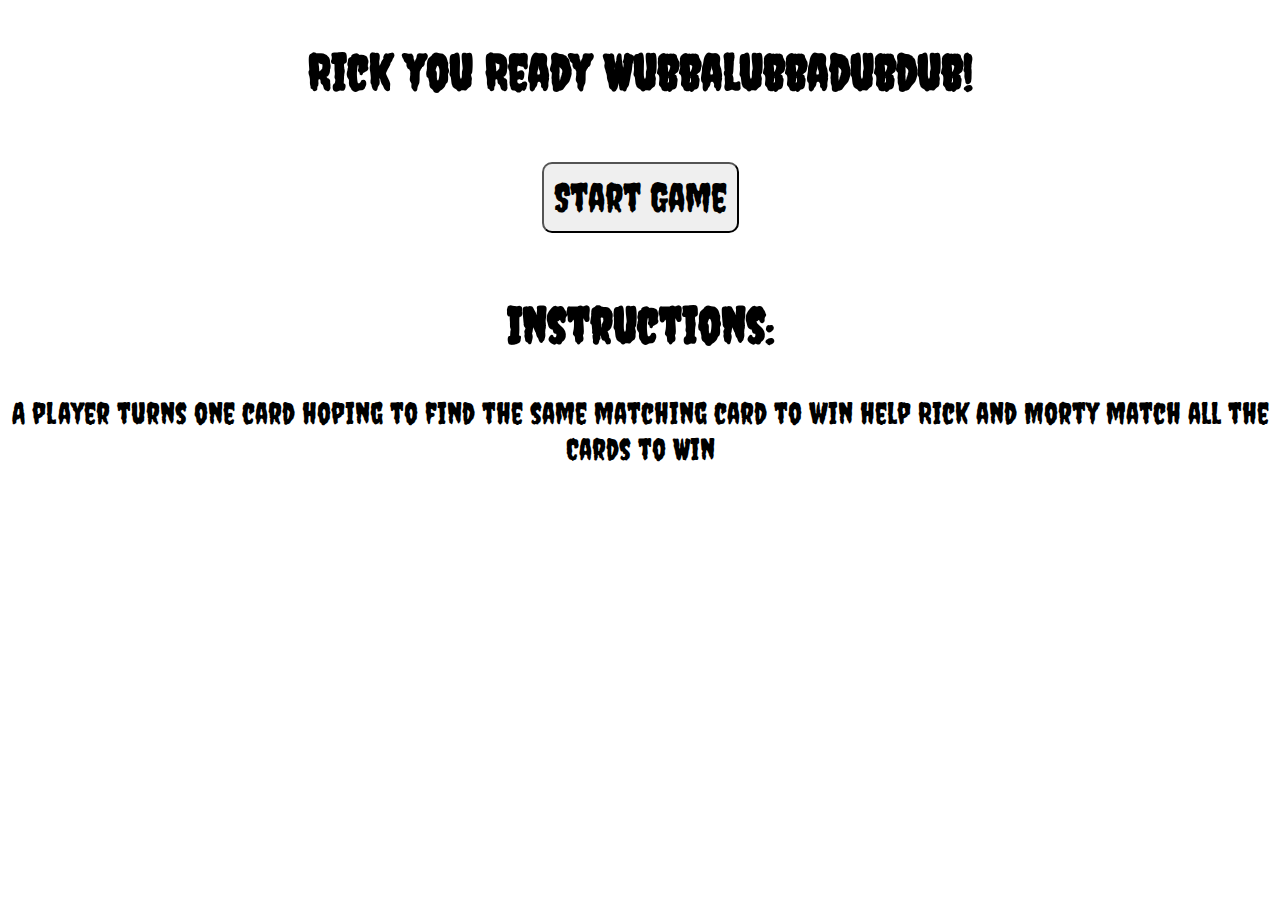
<file: index.html>
<!DOCTYPE html>
<html lang="en">
<head>
    <meta charset="UTF-8">
    <meta http-equiv="X-UA-Compatible" content="IE=edge">
    <meta name="viewport" content="width=device-width, initial-scale=1.0">
    <title>Rick and Morty Memory Card Game</title>
    <link rel = "stylesheet" href = "mains.css">
</head>
<body>
<div>
</div>
<div>
<h2 id = 'message'>Rick you Ready Wubbalubbadubdub! </h2>
</div>
<div id="container">
<button><a href = "game.html">Start Game</a></button>
</div>

<div>
<h2 class='list'>Instructions:</h2>
<p class='Instructions'>
<p class='instruction'>
A player turns one card hoping to find the same matching card to win help Rick and Morty match all the Cards to Win  
</p>
</div>
<style>
    @import url('https://fonts.googleapis.com/css2?family=Creepster&display=swap');
    </style>
</body>
</html>
</file>
<file: mains.css>
#message{
text-align:center;  
font-size: 50px;
}

body{
background-image: url(https://www.nme.com/wp-content/uploads/2021/03/Rick-and-Morty.jpg);
}

h2{
font-family: 'Creepster', cursive;
text-align: center;
font-size: 50px;
}

button{
    font-size: 40px;
    padding:10px;
    border-radius: 10px;
    margin:20px;
}
#container{
    text-align: center;
}

p{
font-family: 'Creepster', cursive;
text-align: center; 
font-size: 30px; 
}

a{
    text-decoration: none;
    color:black;
    font-family: 'Creepster', cursive;

}
</file>
